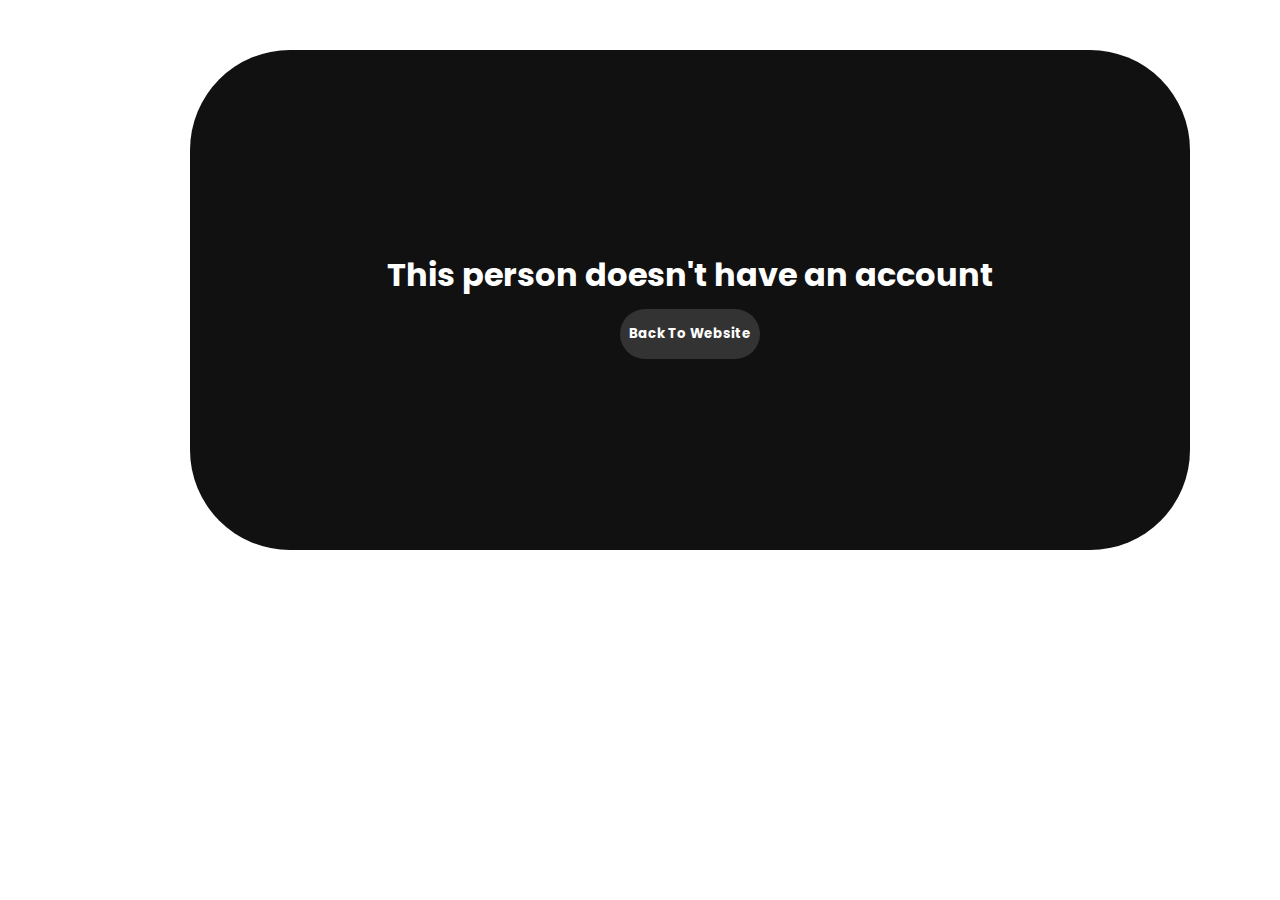
<file: noAkun/index.html>
<!DOCTYPE html>
<html lang="en">
<head>
    <meta charset="UTF-8">
    <meta http-equiv="X-UA-Compatible" content="IE=edge">
    <meta name="viewport" content="width=device-width, initial-scale=1.0">
    <title>Don't Have</title>
    <link rel="stylesheet" href="style.css">
</head>
<body>
    
    <div class="box">
        <h1>This person doesn't have an account</h1>
        <a href="../friend/index.html"><button><h4>Back To Website</h4></button></a>
    </div>
    
</body>
</html>
</file>
<file: noAkun/style.css>
@import url('https://fonts.googleapis.com/css2?family=Bebas+Neue&family=Poppins&family=Roboto+Condensed&family=Roboto+Mono&display=swap');


* {
    margin: 0;
    padding: 0;
    font-family: 'Poppins', sans-serif;
    color: white;
}

.box {
    border-radius: 100px;
    display: flex;
    flex-direction: column;
    justify-content: center;
    align-items: center;
    margin: 50px 190px;
    width: 1000px;
    height: 500px;
    background-color: #111;
}

.box h1 {
    padding: 10px;
}

.box h3 {
    font-weight: normal;
    padding: 5px 5px;
}

.box button {
    cursor: pointer;
    border: 0;
    width: 140px;
    height: 50px;
    border-radius: 30px;
    background-color: #333;
}
</file>
